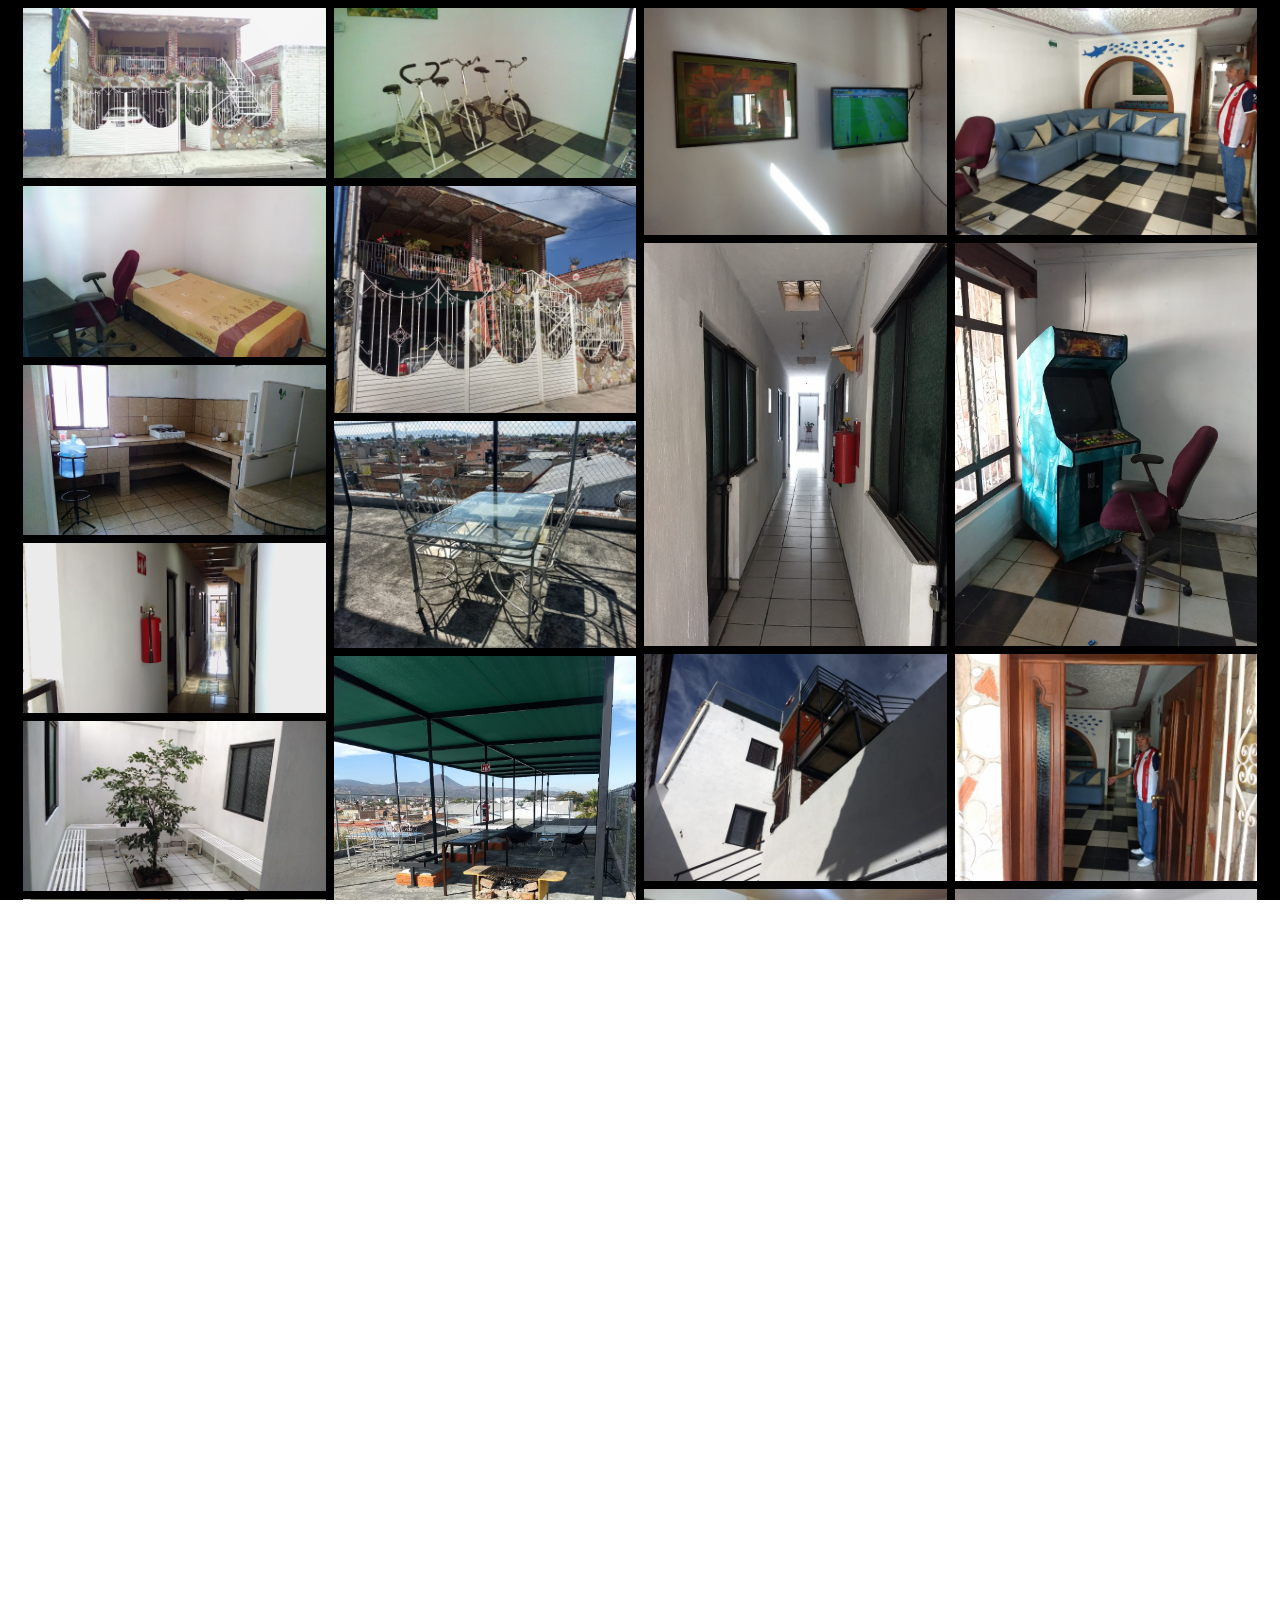
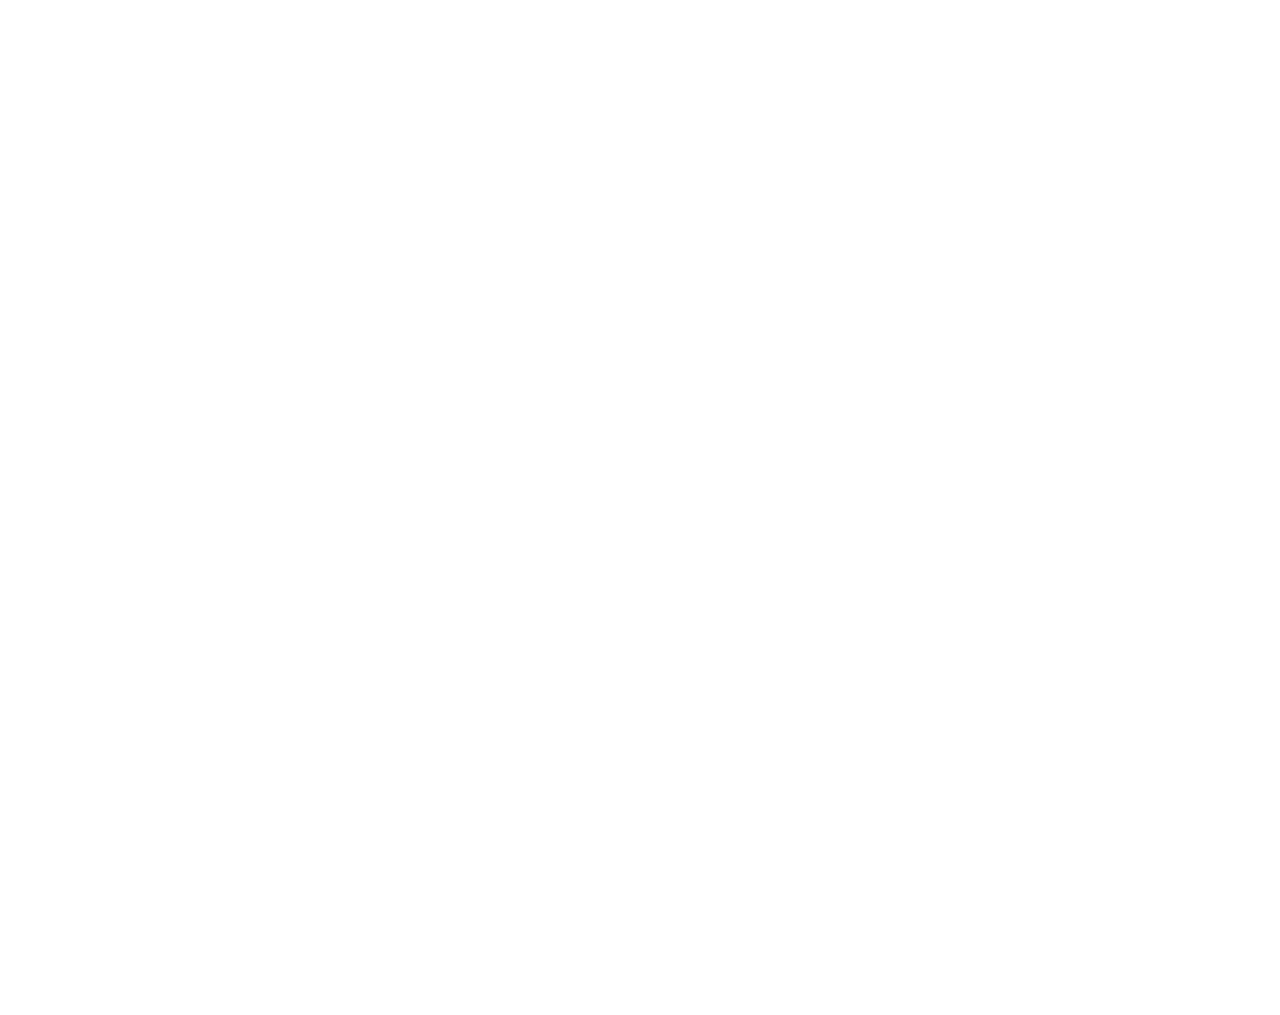
<file: gallery.html>
<!DOCTYPE html>
<html>
  <head>
    <meta name="viewport" content="width=device-width, initial-scale=1">
  <link rel="stylesheet" href="https://maxcdn.bootstrapcdn.com/bootstrap/3.3.7/css/bootstrap.min.css">
  <script src="https://ajax.googleapis.com/ajax/libs/jquery/3.3.1/jquery.min.js"></script>
  <script src="https://maxcdn.bootstrapcdn.com/bootstrap/3.3.7/js/bootstrap.min.js"></script>
  <!-- hasta qui las etiquetas iniciales de bootstrap -->
  <link rel="shortcut icon" href="img/icon.png">
  <link href="https://fonts.googleapis.com/icon?family=Material+Icons" rel="stylesheet">
  <link rel="stylesheet" type="text/css" href="css/index.css">
  <link rel="stylesheet" href="https://cdnjs.cloudflare.com/ajax/libs/font-awesome/4.7.0/css/font-awesome.min.css">
  <script type="text/javascript" src="/javascript/index.js"></script></s>
  </head>
<div class="container text-center negro" id="pane3">

    <div>
        
        <div class="galleryrow">
          <div class="gallerycolumn">
            <img src="img/galery/1.jpg">
            <img src="img/galery/2.jpg">
            <img src="img/galery/3.jpg">
            <img src="img/galery/4.jpg">
            <img src="img/galery/5.jpg">
            <img src="img/galery/6.jpg">
            <img src="img/galery/7.jpg">
            <img src="img/galery/8.jpg">
            <img src="img/galery/9.jpg">
            <img src="img/galery/10.jpg">
            <img src="img/galery/21.jpg">
            <img src="img/galery/35.jpeg">
          </div>
          <div class="gallerycolumn">                       
            <img src="img/galery/11.jpg">
            <img src="img/galery/12.jpg">
            <!-- <img src="img/galery/13.jpg"> -->
            <img src="img/galery/14.jpg">
            <img src="img/galery/15.jpg">
            <img src="img/galery/16.jpg">
            <img src="img/galery/17.jpg">
            <img src="img/galery/18.jpg">
            <img src="img/galery/19.jpg">
            <img src="img/galery/20.jpg">
            
          </div>
          <div class="gallerycolumn">                       
            
            <img src="img/galery/22.jpg">
            <img src="img/galery/23.jpg">
            <img src="img/galery/24.jpg">
            <img src="img/galery/25.jpg">
            <img src="img/galery/26.jpg">
            <img src="img/galery/27.jpg">
            <img src="img/galery/28.jpg">
            <img src="img/galery/29.jpg">
            <img src="img/galery/38.jpeg">
          </div>
          <div class="gallerycolumn">            
            <img src="img/galery/30.jpg">
            <img src="img/galery/31.jpg">
            <img src="img/galery/32.jpg">
            <img src="img/galery/33.jpeg">
            <img src="img/galery/34.jpeg">            
            <img src="img/galery/36.jpeg">
            <img src="img/galery/37.jpeg">
            
          </div>
        </div>
    </div>
    <!-- script galeria -->
    

  </div>
  </html>
</file>
<file: css/index.css>
html,body{
	margin-bottom: 0;
	margin: 0;
	padding: 0;
	height: 100%;
	width: 100%;
	font: 400 15px Lato, sans-serif;
    line-height: 1.8;
    color: #818181;
    margin-bottom: 0;
	overflow-x: hidden;
}
.intro{
	height: 100%;
	width: 100%;
	margin: auto;
	background-image: url(../img/0cuartoindividual.jpg);
	background-position: center;
	font-family: 'Merriweather', 'Helvetica Neue', Arial, sans-serif;
	color: #fff;
	display:table;
	top: 0%;
	background-size: cover;
}
.intro .inner{
	display:table-cell;
	vertical-align: middle;
	width:100%;
	max-width: none;
}
.intro .inner h1{
	font-weight: bolder;
	font-size: 45spx;
	-webkit-text-stroke:1px black;
}
.intro .inner p{
	font-size: 20px;
}
.intro .inner hr {
  max-width: 50px;
  border-width: 3px;
  border-color: #ffe9d6;
}

.intro .inner hr.light {
  border-color: #fff;
}

.negro{
	margin-bottom: 0;
	background-color:black;
	width: 100%;
}


.crema{

	margin-bottom: 0;
	background-color: #ffe9d6;
	color: black;
}
.crema h1{
	color: black;
}
.crema p{
	color: black;
}


.crema hr{
	max-width: 50px;
  border-width: 3px;
  border-color: black;
}
.crema h3{
	color:black;
}

.blanco{
	margin-top: 10px;
	background-color: #ffff;
}
.blanco hr{
	max-width: 50px;
  border-width: 3px;
  border-color: black;
}
.blanco h1{
	color: black;
}
.blanco h3{
	color: black;
}
.blanco p{
	color: black;
}

.icono {
	font-size: 90px;
	color: black;
}
.mapa{
	color: black;
	margin-bottom: 0;
	background-color: #ffff;
}

.negro hr{
	max-width: 50px;
  border-width: 3px;
  border-color: black;
}
.crema2{
	background-color:#ffe9d6;
	color: black; 
}
.crema2 p{
	color:black;
}
.crema2 h3{
	color: black;
}
.crema2 hr{
	max-width: 50px;
  border-width: 3px;
  border-color: black;
}

.galeria{
	width:100%;
	height: 100%;
	background-color: black;


}
/* .item{
	width: 100%;
	height: 700px;
}
.item img{
	height: 50px;
	width:50px;
}  */




.opciones{
	font-weight: bold;
	color:black;
	background-color: #ffe9d6;
	font-size: calc(0.5em + 0.5vw);
}


.crema{
	margin-bottom: 0;
	background-color:#ffe9d6;
	width: 100%;
}

.estilo-x { font-size: calc(3em + 3vw) }



.galleryrow {
	display: flex;
	flex-wrap: wrap;
	padding: 0 4px;
  }
  
  /* Create four equal columns that sits next to each other */
  .gallerycolumn {
	flex: 25%;
	max-width: 25%;
	padding: 0 4px;
  }
  
  .gallerycolumn img {
	margin-top: 8px;
	vertical-align: middle;
	width: 100%;
  }
  
  /* Responsive layout - makes a two column-layout instead of four columns */
  @media screen and (max-width: 800px) {
	.gallerycolumn {
	  flex: 50%;
	  max-width: 50%;
	}
  }
  
  /* Responsive layout - makes the two columns stack on top of each other instead of next to each other */
  @media screen and (max-width: 600px) {
	.gallerycolumn {
	  flex: 100%;
	  max-width: 100%;
	}
  }
</file>
